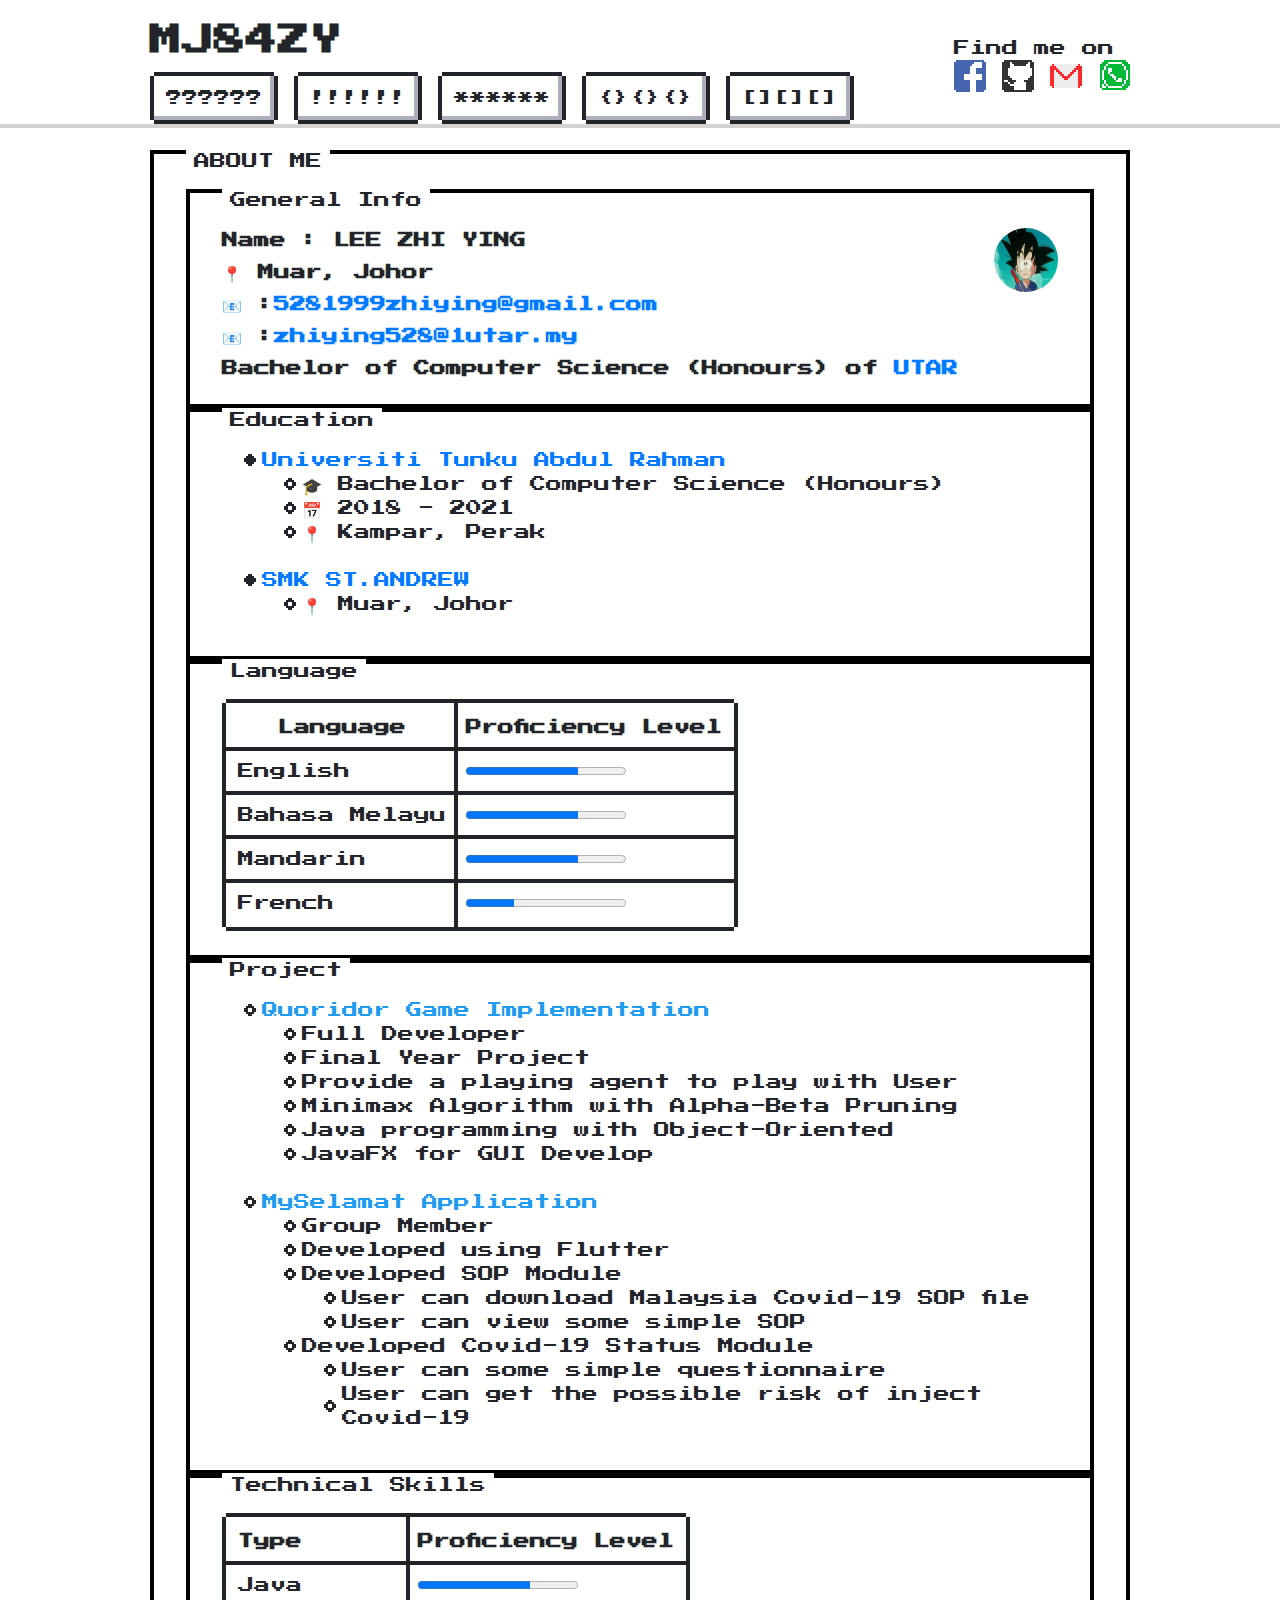
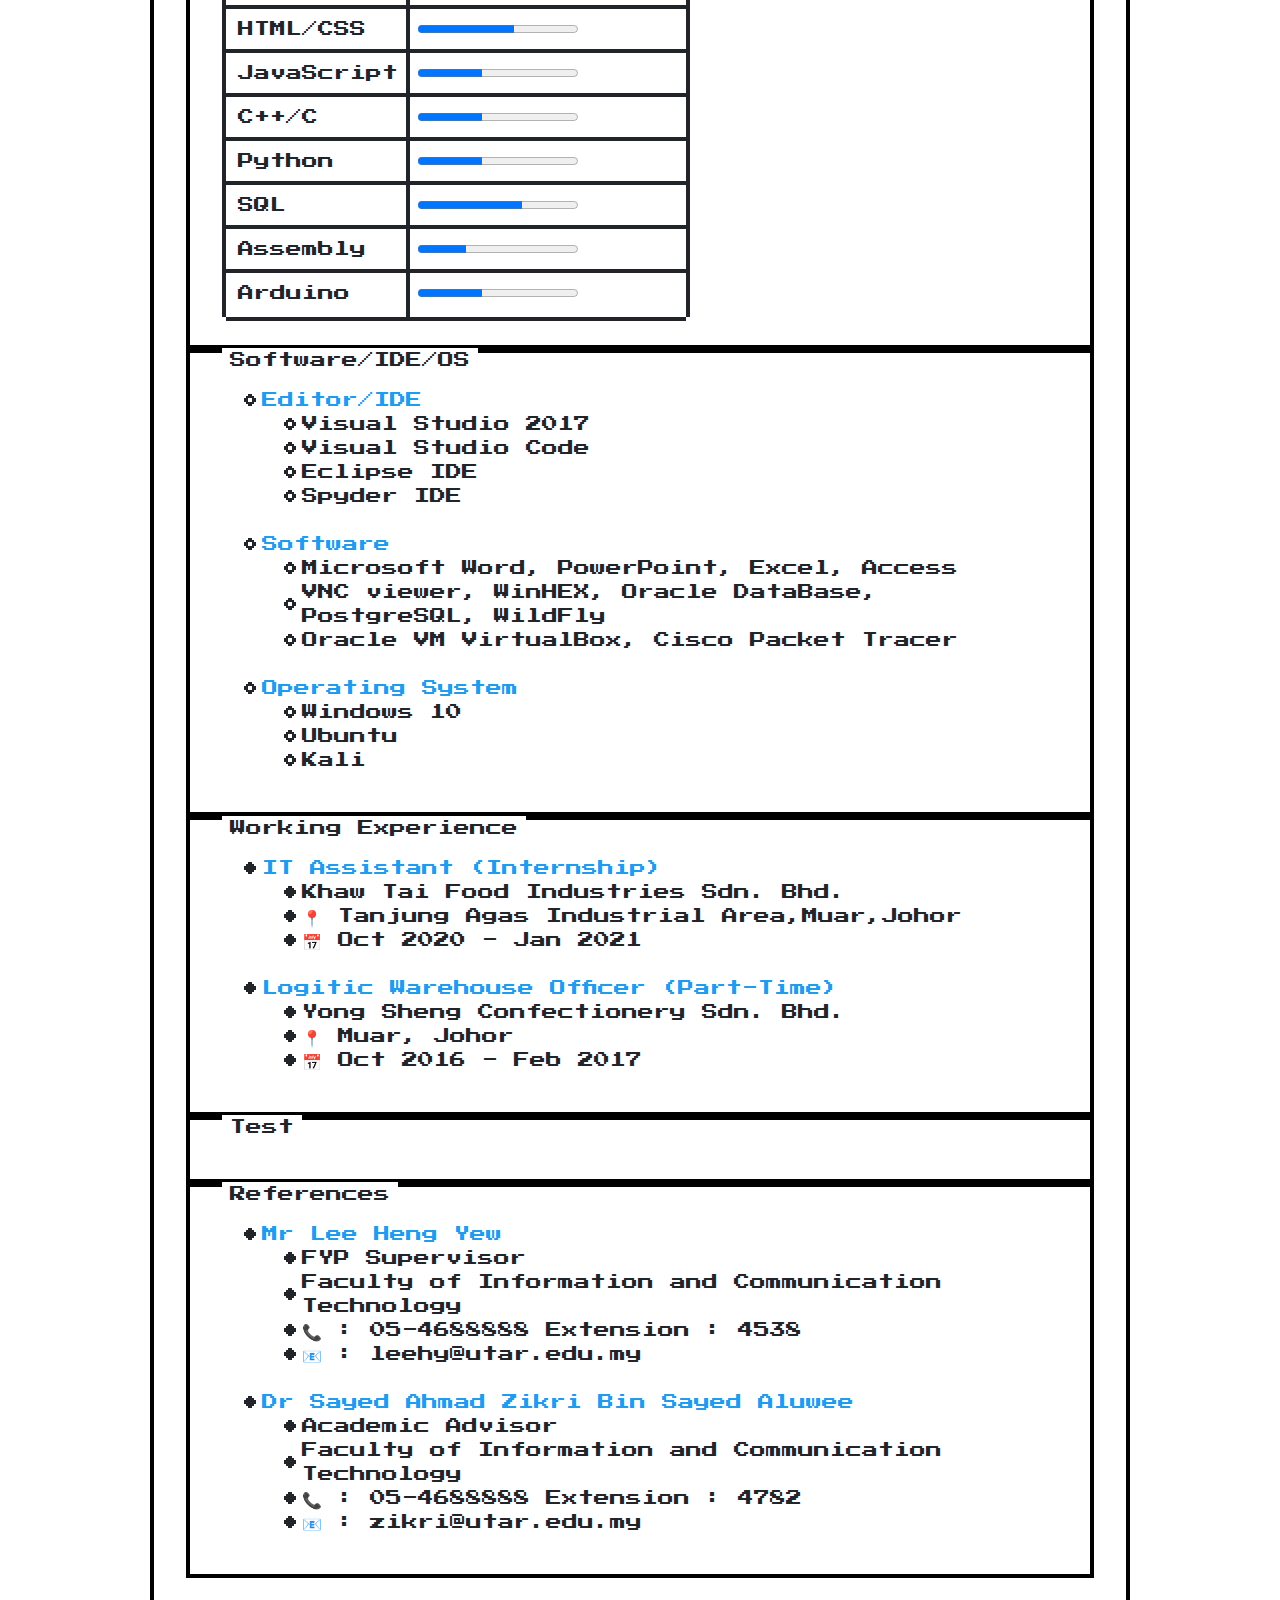
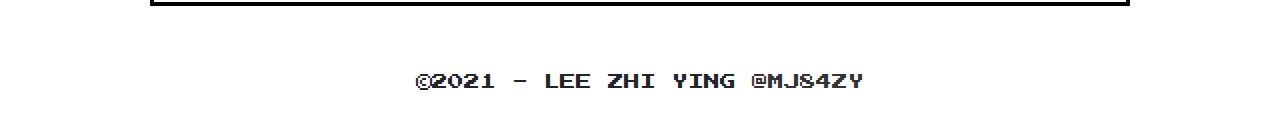
<file: about-me.html>
<!DOCTYPE html>
<!--[if lt IE 7]><html class="no-js lt-ie9 lt-ie8 lt-ie7"> <![endif]-->
<!--[if IE 7]><html class="no-js lt-ie9 lt-ie8"> <![endif]-->
<!--[if IE 8]><html class="no-js lt-ie9"> <![endif]-->
<!--[if gt IE 8]><!--> <html class="no-js"> <!--<![endif]-->
<html lang="en">
  <head>
    <meta charset="UTF-8" />
    <meta name="viewport" content="width=device-wifth, intiial-scale=1.0" />
    <meta http-equiv="X-UA-Compatible" content="ie=edge" />

    <title>MJ84ZY</title>

    <link href="css/nes.min.css" rel="stylesheet" />
    <link href="css/style.css" rel="stylesheet" />
    <link href="css/main.css" rel="stylesheet" />
    <link href="css/dialog-polyfill.css" rel="stylesheet" />
    <link href="css/highlight-theme.css" rel="stylesheet" />

    <script src="js/dialog-polyfill.js"></script>
    <script src="js/highlight.js"></script>
    <script src="js/main.js"></script>
    <script src="js/vue.min.js"></script>

  </head>

  <body>
    <!--[if lt IE 7]>
    <p class="chromeframe">You are using an <strong>outdated</strong> browser. Please <a href="http://browsehappy.com/">upgrade your browser</a> or <a href="http://www.google.com/chromeframe/?redirect=true">activate Google Chrome Frame</a> to improve your experience.</p>
    <![endif]-->

    <div id="nescss">
      <header id="header">
        <div class="container">
          <div class="nav-brand">
            <a href="index.html">
              <h1>MJ84ZY</h1>
            </a>
            <div class="is-centered">
              <a class="nes-btn" href="#">??????</a>
              <a class="nes-btn" href="#">!!!!!!</a>
              <a class="nes-btn" href="#">******</a>
              <a class="nes-btn" href="#">{}{}{}</a>
              <a class="nes-btn" href="#">[][][]</a>
            </div>
          </div>

          <div class="social-buttons">
            <div class="share">
              <p>Find me on</p>
            <a href="https://www.facebook.com/zying.lee/" target="_blank"><i class="nes-icon facebook"></i></a>
            <a href="https://github.com/MJ84ZY" target="_blank"><i class="nes-icon github"></i></a>
            <a href="mailto:5281999zhiying@gmail.com"><i class="nes-icon gmail"></i></a> 
            <a href="https://wa.me/60176786629"><i class="nes-icon whatsapp"></i></a>
          </div>
        </div>
      </div>
      </header>

      <div class="container">
        <main class="main-content">

            <div class="nes-container with-title">
                <p class="title">ABOUT ME</p>
               <div class="nes-container with-title">
                  <p class="title">General Info</p>
                  <img src="img/goku.jfif" alt = "GOKU" style="float: right;" class="nes-avatar is-large is-rounded">
                   <h4>Name : LEE ZHI YING</h4>
                   <h4>&#128205; Muar, Johor</h4>
                   <h4>&#128231; :<a href="mailto:5281999zhiying@gmail.com">5281999zhiying@gmail.com</a></h4>
                   <h4>&#128231; :<a href="mailto:zhiying528@1utar.my">zhiying528@1utar.my</a></h4>
                   <h4>Bachelor of Computer Science (Honours) of <a href="https://www.utar.edu.my/" target="_blank">UTAR</a></h4>
                </div>

                <div class="nes-container with-title">
                  <p class="title">Education</p>
                  <div class="lists">
                    <ul class="nes-list is-disc">
                      <li><a href="https://www.utar.edu.my/" target="_blank">Universiti Tunku Abdul Rahman</a></li>
                      <ul class="nes-list is-circle">
                        <li>&#127891; Bachelor of Computer Science (Honours)</li>
                        <li>&#128197; 2018 - 2021</li>
                        <li>&#128205; Kampar, Perak</li>
                      </ul>
                      <br>
                      <li><a href="https://lasallecentre.wixsite.com/lasallecentre/st-andrews-school-secondary" target="_blank">SMK ST.ANDREW</a></li>
                      <ul class="nes-list is-circle">
                        <li>&#128205; Muar, Johor</li>
                      </ul>
                    </ul>
                  </div>
                </div>

                <div class="nes-container with-title">
                  <p class="title">Language</p>
                  <div class="nes-table-responsive">
                    <table class="nes-table is-bordered is-centered">
                      <thead>
                        <tr>
                          <th>Language</th>
                          <th>Proficiency Level</th>
                        </tr>
                      </thead>
                      <tbody>
                        <tr>
                          <td>English</td>
                          <td><progress value="70" max="100"></td>
                        </tr>
                        <tr>
                          <td>Bahasa Melayu</td>
                          <td><progress value="70" max="100"></td>
                        </tr>
                        <tr>
                          <td>Mandarin</td>
                          <td><progress value="70" max="100"></td>
                        </tr>
                        <tr>
                          <td>French</td>
                          <td><progress value="30" max="100"></td>
                        </tr>
                      </tbody>
                    </table>
                  </div>
              </div>

            <div class="nes-container with-title">
                <p class="title">Project</p>
                <div class="lists">
                  <ul class="nes-list is-circle">
                    <li><span class="nes-text is-primary">Quoridor Game Implementation</span></li>
                    <ul class="nes-list is-disc">
                      <li>Full Developer</li>
                      <li>Final Year Project</li>
                      <li>Provide a playing agent to play with User</li>
                      <li>Minimax Algorithm with Alpha-Beta Pruning</li>
                      <li>Java programming with Object-Oriented</li>
                      <li>JavaFX for GUI Develop</li>
                    </ul>
                    <br>
                    <li><span class="nes-text is-primary">MySelamat Application</span></li>
                    <ul class="nes-list is-disc">
                      <li>Group Member</li>
                      <li>Developed using Flutter</li>
                      <li>Developed SOP Module</li>
                      <ul class="nes-list is-disc">
                        <li>User can download Malaysia Covid-19 SOP file </li>
                        <li>User can view some simple SOP</li>
                      </ul>
                      <li>Developed Covid-19 Status Module</li>
                      <ul class="nes-list is-disc">
                        <li>User can some simple questionnaire</li>
                        <li>User can get the possible risk of inject Covid-19</li>
                      </ul>
                    </ul>
                  </ul>
                </div>
            </div>

                <div class="nes-container with-title">
                  <p class="title">Technical Skills</p>
                    <div class="nes-table-responsive">
                      <table class="nes-table is-bordered">
                        <thead>
                          <tr>
                            <th>Type</th>
                            <th>Proficiency Level</th>
                          </tr>
                        </thead>
                        <tbody>
                          <tr>
                            <td>Java</td>
                            <td><progress value="70" max="100"></td>
                          </tr>
                          <tr>
                            <td>HTML/CSS</td>
                            <td><progress value="60" max="100"></td>
                          </tr>
                          <tr>
                            <td>JavaScript</td>
                            <td><progress value="40" max="100"></td>
                          </tr>
                          <tr>
                            <td>C++/C</td>
                            <td><progress value="40" max="100"></td>
                          </tr>
                          <tr>
                            <td>Python</td>
                            <td><progress value="40" max="100"></td>
                          </tr>
                          <tr>
                            <td>SQL</td>
                            <td><progress value="65" max="100"></td>
                          </tr>
                          <tr>
                            <td>Assembly</td>
                            <td><progress value="30" max="100"></td>
                          </tr>
                          <tr>
                            <td>Arduino</td>
                            <td><progress value="40" max="100"></td>
                          </tr>
                        </tbody>
                      </table>
                    </div>
                 </div>

                  <div class="nes-container with-title">
                     <p class="title">Software/IDE/OS</p>
                     <div class="lists">
                      <ul class="nes-list is-circle">
                        <li><span class="nes-text is-primary">Editor/IDE</span></li>
                        <ul class="nes-list">
                          <li>Visual Studio 2017</li>
                          <li>Visual Studio Code</li>
                          <li>Eclipse IDE</li>
                          <li>Spyder IDE</li>
                        </ul>
                        <br>
                        <li><span class="nes-text is-primary">Software</span></li>
                        <ul class="nes-list is-disc">
                          <li>Microsoft Word, PowerPoint, Excel, Access</li>
                          <li>VNC viewer, WinHEX, Oracle DataBase, PostgreSQL, WildFly</li>
                          <li>Oracle VM VirtualBox, Cisco Packet Tracer</li>
                        </ul>
                        <br>
                        <li><span class="nes-text is-primary">Operating System</span></li>
                        <ul class="nes-list is-disc">
                          <li>Windows 10</li>
                          <li>Ubuntu</li>
                          <li>Kali</li>
                        </ul>
                      </ul>
                    </div>
                 </div>
                 
                  <div class="nes-container with-title">
                     <p class="title">Working Experience</p>
                     <div class="lists">
                      <ul class="nes-list is-disc">
                        <li><span class="nes-text is-primary">IT Assistant (Internship)</span></li>
                        <ul class="nes-list is-disc">
                          <li> Khaw Tai Food Industries Sdn. Bhd.</li>
                          <li>&#128205; Tanjung Agas Industrial Area,Muar,Johor</li>
                          <li>&#128197; Oct 2020 - Jan 2021</li>
                        </ul>
                        <br>
                        <li><span class="nes-text is-primary">Logitic Warehouse Officer (Part-Time)</span></li>
                        <ul class="nes-list is-disc">
                          <li> Yong Sheng Confectionery Sdn. Bhd.</li>
                          <li>&#128205; Muar, Johor</li>
                          <li>&#128197; Oct 2016 - Feb 2017</li>
                        </ul>
                      </ul>
                    </div>
                 </div>

                <div class="nes-container with-title">
                  <p class="title">Test</p>
                </div>

                <div class="nes-container with-title">
                     <p class="title">References</p>
                     <div class="lists">
                      <ul class="nes-list is-disc">
                        <li><span class="nes-text is-primary">Mr Lee Heng Yew</span></li>
                          <ul class="nes-list is-disc">
                            <li>FYP Supervisor
                            <li>Faculty of Information and Communication Technology</li>
                            <li>&#128222; : 05-4688888 Extension : 4538</li>
                            <li>&#128231; : leehy@utar.edu.my</li>
                          </ul>
                          <br>
                        <li><span class="nes-text is-primary">Dr Sayed Ahmad Zikri Bin Sayed Aluwee</span></li>
                          <ul class="nes-list is-disc">
                            <li>Academic Advisor</li>
                            <li>Faculty of Information and Communication Technology</li>
                            <li>&#128222; : 05-4688888 Extension : 4782</li>
                            <li>&#128231; : zikri@utar.edu.my</li>
                          </ul>
                      </ul>
                    </div>
                </div>

            </div>
        </main>

        <footer>
          <p>
            <span>&copy;2021</span>
            <span>-</span>
            <span>LEE ZHI YING</span>
            <a href="https://github.com/MJ84ZY" target="_blank" rel="noopener">@MJ84ZY</a>
          </p>
        </footer>
       </div>
      </div>
  </body>
  <script>
   
    </script>
</html>
</file>
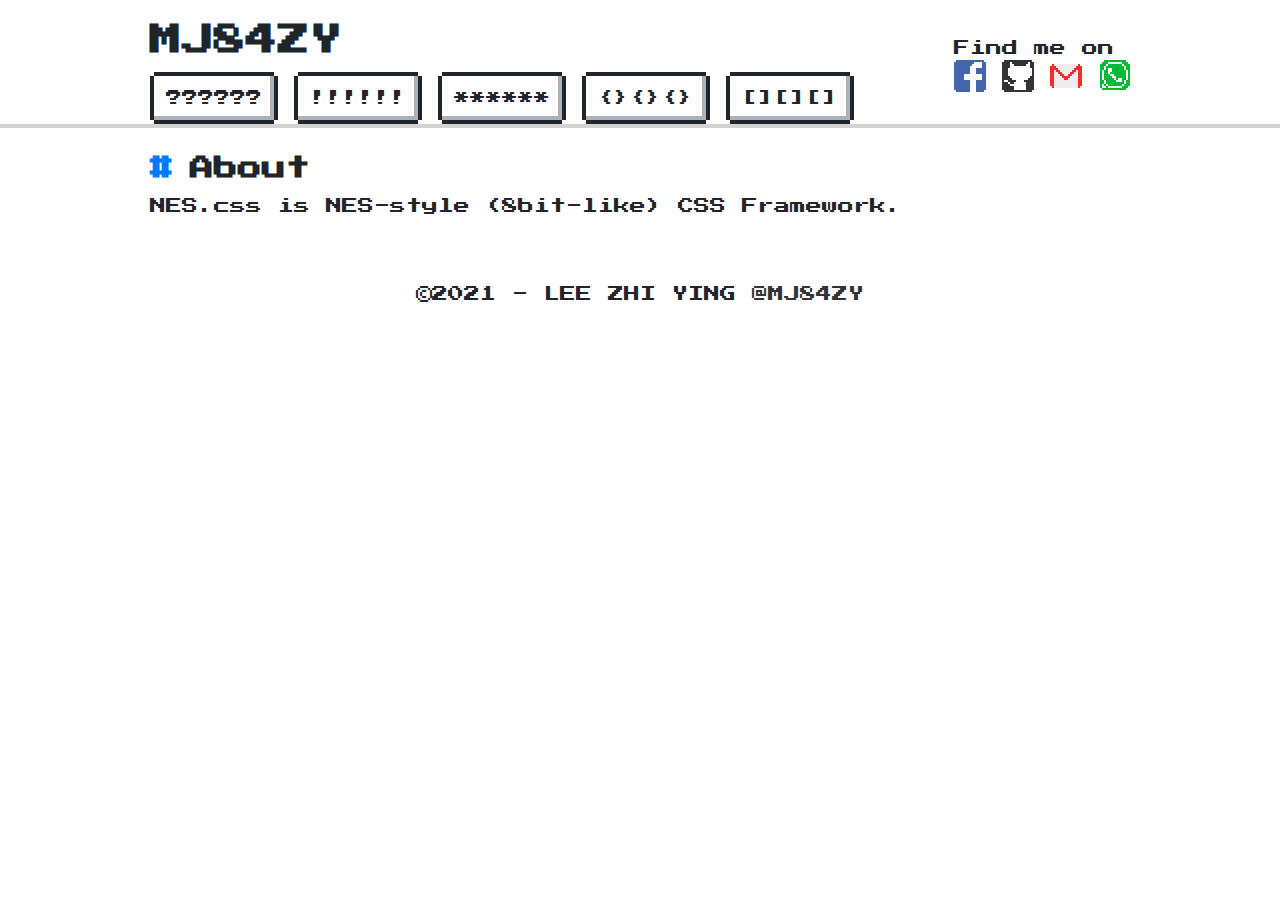
<file: Css.html>
<!DOCTYPE html>
<!--[if lt IE 7]><html class="no-js lt-ie9 lt-ie8 lt-ie7"> <![endif]-->
<!--[if IE 7]><html class="no-js lt-ie9 lt-ie8"> <![endif]-->
<!--[if IE 8]><html class="no-js lt-ie9"> <![endif]-->
<!--[if gt IE 8]><!--> <html class="no-js"> <!--<![endif]-->
<html lang="en">
  <head>
    <meta charset="UTF-8" />
    <meta name="viewport" content="width=device-wifth, intiial-scale=1.0" />
    <meta http-equiv="X-UA-Compatible" content="ie=edge" />

    <title>Testing</title>

    <link href="css/nes.min.css" rel="stylesheet" />
    <link href="css/style.css" rel="stylesheet" />
    <link href="css/dialog-polyfill.css" rel="stylesheet" />
    <link href="css/highlight-theme.css" rel="stylesheet" />
    <link href="css/main.css" rel="stylesheet" />

    <script src="js/dialog-polyfill.js"></script>
    <script src="js/highlight.js"></script>
    <script src="js/main.js"></script>
    <script src="js/vue.min.js"></script>

  </head>

  <body>
    <!--[if lt IE 7]>
    <p class="chromeframe">You are using an <strong>outdated</strong> browser. Please <a href="http://browsehappy.com/">upgrade your browser</a> or <a href="http://www.google.com/chromeframe/?redirect=true">activate Google Chrome Frame</a> to improve your experience.</p>
    <![endif]-->

    <div id="nescss">
      <header id="header">
        <!--:class="{ sticky: scrollPos > 50 }"-->
        <div class="container">
          <div class="nav-brand">
            <a href="index.html">
              <h1>MJ84ZY</h1>
            </a>
            <div class="is-centered">
            <a class="nes-btn" href="#">??????</a>
            <a class="nes-btn" href="#">!!!!!!</a>
            <a class="nes-btn" href="#">******</a>
            <a class="nes-btn" href="#">{}{}{}</a>
            <a class="nes-btn" href="#">[][][]</a>
            </div>
          </div>

          <div class="social-buttons">
            <div class="share">
              <p>Find me on</p>
            <a href="https://www.facebook.com/zying.lee/" target="_blank"><i class="nes-icon facebook"></i></a>
            <a href="https://github.com/MJ84ZY" target="_blank"><i class="nes-icon github"></i></a>
            <a href="mailto:5281999zhiying@gmail.com"><i class="nes-icon gmail"></i></a> 
            <a href="https://wa.me/60176786629"><i class="nes-icon whatsapp"></i></a>
          </div>
        </div>
      </div>
      </header>

      <div class="container">
        <main class="main-content">

          <!-- About -->
          <section class="topic">
            <h2 id="about"><a href="#about">#</a>About</h2>
            <p>NES.css is NES-style (8bit-like) CSS Framework.</p>
          </section>
          
        </main>

        <footer>
          <p>
            <span>&copy;2021</span>
            <span>-</span>
            <span>LEE ZHI YING</span>
            <a href="https://github.com/MJ84ZY" target="_blank" rel="noopener">@MJ84ZY</a>
          </p>
        </footer>
       </div>
      </div>
  </body>
  <script>
   
    </script>
</html>
</file>
<file: css/style.css>
@charset "utf-8";
@import url(https://fonts.googleapis.com/css?family=Press+Start+2P);

body {
  padding: 0 2rem;
  margin: 0 2rem;
}

#nescss > .container {
  max-width: 980px;
  margin: 0 auto;
  margin-top: 150px;
}

/* Header */
header {
  position: fixed;
  top: 0;
  left: 0;
  right: 0;
  z-index: 9;
  border-bottom: 4px solid #D3D3D3;
  background-color: white;
}

header > .container {
  display: flex;
  align-items: baseline;
  max-width: 980px;
  margin: 0 auto;
  padding-top: 1rem;
  transition: all 0.2s ease;
}

header > .container > .nav-brand {
  margin-right: auto;
}
header > .container > .social-button {
  margin-left: auto;
}

.nav-brand .brand-logo {
  margin-right: 1rem;
}
.nav-brand > a {
  color: #212529;
  text-decoration: none;
}

.social-buttons p {
  margin-bottom: 0;
}

/* Header-sticky */
header.sticky > .container {
  font-size: 0.8rem;
  padding: 0;
  align-items: center;
}
header.sticky .nav-brand h1 {
  margin: 0;
}
header.sticky .nav-brand p {
  display: none;
  margin-bottom: 0;
  font-size: 0.6rem;
}

/* Main */
.main-content {
  margin-bottom: 4rem;
}

/* Footer */
footer {
  text-align: center;
  margin-bottom: 2rem;
}
footer a {
  color: #333;
  text-decoration: none;
}

h2 > a {
  margin-right: 1rem;
}

.topic {
  margin-bottom: 3rem;
}

/* github link */
.github-link {
  position: fixed;
  top: 100px;
  right: -240px;
  z-index: 999;
  display: flex;
  height: 100px;
  color: #333;
  text-decoration: none;
  transition: all 0.3s ease;
}
.github-link.active {
  right: 10px;
}
.github-link:hover {
  text-decoration: none;
}
.github-link > p.nes-balloon {
  align-self: flex-start;
  padding: 0.2rem 0.5rem;
  font-size: 0.8rem;
  color: #333;
}
.github-link > i.nes-octocat {
  align-self: flex-end;
}

/* Showcase */
section.showcase {
  margin-top: 2.5rem;
}
section.showcase > section.nes-container {
  padding-bottom: 2.5rem;
}
section.showcase > section.nes-container,
section.showcase > section.samplecode {
  position: relative;
}
.nes-btn.showcode {
  position: absolute;
  font-size: 12px;
  bottom: 0px;
  right: -4px;
}
.nes-btn.copycode {
  position: absolute;
  font-size: 12px;
  top: 0;
  right: 0px;
}

section.showcase > section.samplecode > pre code {
  font-size: 13px;
  line-height: 1.5;
  padding: 1.5rem;
}

.item {
  margin-bottom: -1rem;
}
.item > * {
  margin-bottom: 1.5rem !important;
}

/* Containers */
.item.containers > .nes-container {
  display: inline-block;
  max-width: 400px;
}

/* Balloons sample */
section.message-list {
  display: flex;
  flex-direction: column;
}
.message-list > .message {
  display: flex;
  margin-top: 2rem;
}
.message-list > .message > .nes-balloon {
  max-width: 550px;
}
.message-list > .message i {
  align-self: flex-end;
}
.message-list > .message.-left {
  align-self: flex-start;
}
.message-list > .message.-right {
  align-self: flex-end;
}
.message-list > .message.-left i {
  margin-right: 2rem;
}
.message-list > .message.-right i {
  margin-left: 2rem;
}

.icon-list > .blur-filter {
  filter: blur(10px);
}

/* Copied balloon */
.nes-balloon.copied-balloon {
  position: absolute;
  display: none;
  padding: 1rem;
  box-shadow: 0 5px 20px 5px rgba(0,0,0,.6);
  z-index: 1;
}

/* Topic */
h3.topic-title {
  display: flex;
  align-items: center;
  margin-bottom: 1rem;
}

h3.topic-title > i {
  margin-right: 1.5rem;
}

/* coreteam */
.coreteam-members {
  display: flex;
  flex-wrap: wrap;
  justify-content: space-between;
}
.nes-container.member-card {
  display: flex;
  padding: 1rem 1.5rem;
  width: 470px;
  margin-bottom: 2rem;
}

.member-card .avatar > img {
  display: block;
  width: 80px;
  height: 80px;
  border-radius: 50%;
}
.member-card > .profile {
  margin-left: 1.5rem;
}
.member-card > .profile > .name {
  font-size: 20px;
}

/* Contributors */
.contributor {
  display: inline-block;
  margin: 1rem;
  text-align: center;
  width: 160px;
}
.contributor > p {
  margin: .5rem;
  font-size: 12px;
}
.contributor img.nes-avatar {
  transition: all .4s;
  display: inline-block;
}
.contributor:hover {
  text-decoration: none;
  opacity: 0.7;
}

/* Articles */
.article-link > .title a {
  color: #333;
}
.article-link > .title span {
  margin-left: 1rem;
}

/* Scroll back to top */
.scroll-btn {
  position: fixed;
  bottom: -60px;
  right: 2rem;
  box-shadow: 0 5px 20px rgba(0,0,0,.6);
  transition: all 0.3s ease;
}
.scroll-btn.active {
  bottom: 25px;
}
.scroll-btn > span {
  display: block;
  transform: rotateZ(90deg);
}

img.lazy {
  background-color: #D3D3D3;
}

@media screen and (max-width: calc(980px - 4rem)) {
  header > .container {
    margin: 0 4rem;
  }
}

@media screen and (max-width: 768px) {
  body {
    margin: 2rem 0.5rem;
    padding: 0;
  }

  header > .container {
    margin: 0 0.5rem;
  }

  .github-link {
    display: none;
  }

  .message-list > .message > .nes-balloon {
    max-width: 60%;
  }
}

@media screen and (max-width: 580px) {
  #nescss > .container {
    margin-top: 190px;
  }
}
</file>
<file: css/main.css>
/*location symbol1*/
#loca {
    display: inline-block;
    padding-left: 30px;
  }
#loca:after {
    content: '';
    background: red;
    width: 20px;
    height: 20px;
    position: absolute;
    left: 10px;
    border-radius: 50% 50% 50% 0%;
    transform: rotate(-50deg);
  }
#loca:before {
    content: '';
    background: black;
    width: 8px;
    position: absolute;
    height: 8px;
    left: 16px;
    border-radius: 50%;
    top: 33px;
    z-index: 1;
  }
</file>
<file: css/dialog-polyfill.css>
/* Copyright (c) 2013 The Chromium Authors. All rights reserved. */
._dialog_overlay,dialog+.backdrop{right:0;bottom:0;left:0;position:fixed}dialog{position:absolute;right:0;left:0;display:block;width:-moz-fit-content;width:-webkit-fit-content;width:fit-content;height:-moz-fit-content;height:-webkit-fit-content;height:fit-content;padding:1em;margin:auto;color:#000;background:#fff;border:solid}dialog:not([open]){display:none}dialog+.backdrop{top:0;background:rgba(0,0,0,.1)}._dialog_overlay{top:0}dialog.fixed{position:fixed;top:50%;transform:translate(0,-50%)}
</file>
<file: css/highlight-theme.css>
/*
 * Visual Studio 2015 dark style
 * Author: Nicolas LLOBERA <nllobera@gmail.com>
 */
 .hljs{display:block;overflow-x:auto;padding:.5em;background:#1E1E1E;color:#DCDCDC}.hljs-addition,.hljs-deletion{display:inline-block;width:100%}.hljs-keyword,.hljs-link,.hljs-literal,.hljs-name,.hljs-symbol{color:#569CD6}.hljs-link{text-decoration:underline}.hljs-built_in,.hljs-type{color:#4EC9B0}.hljs-class,.hljs-number{color:#B8D7A3}.hljs-meta-string,.hljs-string{color:#D69D85}.hljs-regexp,.hljs-template-tag{color:#9A5334}.hljs-formula,.hljs-function,.hljs-params,.hljs-subst,.hljs-title{color:#DCDCDC}.hljs-comment,.hljs-quote{color:#57A64A;font-style:italic}.hljs-doctag{color:#608B4E}.hljs-meta,.hljs-meta-keyword,.hljs-tag{color:#9B9B9B}.hljs-template-variable,.hljs-variable{color:#BD63C5}.hljs-attr,.hljs-attribute,.hljs-builtin-name{color:#9CDCFE}.hljs-section{color:gold}.hljs-emphasis{font-style:italic}.hljs-strong{font-weight:700}.hljs-bullet,.hljs-selector-attr,.hljs-selector-class,.hljs-selector-id,.hljs-selector-pseudo,.hljs-selector-tag{color:#D7BA7D}.hljs-addition{background-color:#144212}.hljs-deletion{background-color:#600}
</file>
